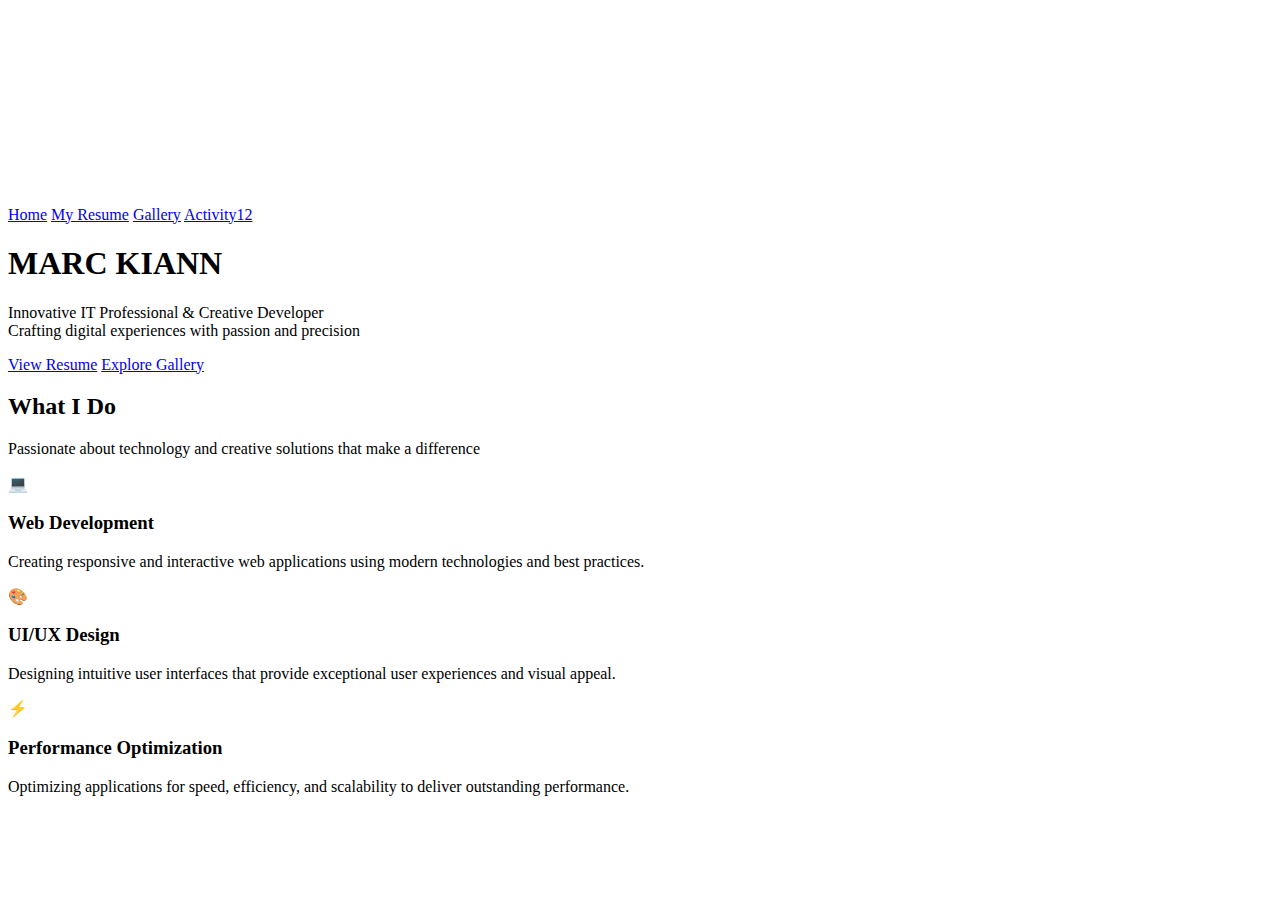
<file: index.html>
<!DOCTYPE html>
<html lang="en">
<head>
    <meta charset="UTF-8">
    <meta name="viewport" content="width=device-width, initial-scale=1.0">
    <title>Marc Kiann - Portfolio</title>
    <link rel="stylesheet" href="css/main.css">
    <link rel="stylesheet" href="css/index.css">
</head>
<body>
    <!-- Floating particles -->
    <div class="particles" id="particles"></div>
    
    <header>
        <nav class="nav-menu">
            <a href="index.html">Home</a>
            <a href="resume.html">My Resume</a>
            <a href="gallery.html">Gallery</a>
            <a href="activity12.html">Activity12</a>
        </nav>
    </header>

    <main class="main-content">
        <!-- Hero Section -->
        <section class="hero-section">
            <div class="floating-element">
                <div class="floating-shape"></div>
            </div>
            <div class="floating-element">
                <div class="floating-shape"></div>
            </div>
            <div class="floating-element">
                <div class="floating-shape"></div>
            </div>
            
            <div class="hero-content">
                <h1 class="hero-title">MARC KIANN</h1>
                <p class="hero-subtitle">
                    Innovative IT Professional & Creative Developer<br>
                    Crafting digital experiences with passion and precision
                </p>
                <div class="hero-buttons">
                    <a href="resume.html" class="btn-primary">View Resume</a>
                    <a href="gallery.html" class="btn-secondary">Explore Gallery</a>
                </div>
            </div>
        </section>

        <!-- Features Section -->
        <section class="features-section">
            <h2 class="section-title">What I Do</h2>
            <p class="section-subtitle">
                Passionate about technology and creative solutions that make a difference
            </p>
            
            <div class="features-grid">
                <div class="feature-card">
                    <div class="feature-icon">💻</div>
                    <h3 class="feature-title">Web Development</h3>
                    <p class="feature-description">
                        Creating responsive and interactive web applications using modern technologies and best practices.
                    </p>
                </div>
                
                <div class="feature-card">
                    <div class="feature-icon">🎨</div>
                    <h3 class="feature-title">UI/UX Design</h3>
                    <p class="feature-description">
                        Designing intuitive user interfaces that provide exceptional user experiences and visual appeal.
                    </p>
                </div>
                
                <div class="feature-card">
                    <div class="feature-icon">⚡</div>
                    <h3 class="feature-title">Performance Optimization</h3>
                    <p class="feature-description">
                        Optimizing applications for speed, efficiency, and scalability to deliver outstanding performance.
                    </p>
                </div>
            </div>
        </section>
    </main>

    <script>
        // Create floating particles
        function createParticles() {
            const particlesContainer = document.getElementById('particles');
            
            for (let i = 0; i < 50; i++) {
                const particle = document.createElement('div');
                particle.className = 'particle';
                
                // Random properties
                const size = Math.random() * 4 + 2;
                const left = Math.random() * 100;
                const animationDuration = Math.random() * 10 + 10;
                const delay = Math.random() * 15;
                
                particle.style.cssText = `
                    width: ${size}px;
                    height: ${size}px;
                    left: ${left}%;
                    animation-duration: ${animationDuration}s;
                    animation-delay: ${delay}s;
                `;
                
                particlesContainer.appendChild(particle);
            }
        }

        // Initialize particles when page loads
        window.addEventListener('load', createParticles);

        // Add scroll effect to hero
        window.addEventListener('scroll', () => {
            const scrolled = window.pageYOffset;
            const hero = document.querySelector('.hero-section');
            if (hero) {
                hero.style.transform = `translateY(${scrolled * 0.5}px)`;
            }
        });
    </script>
</body>
</html>
</file>
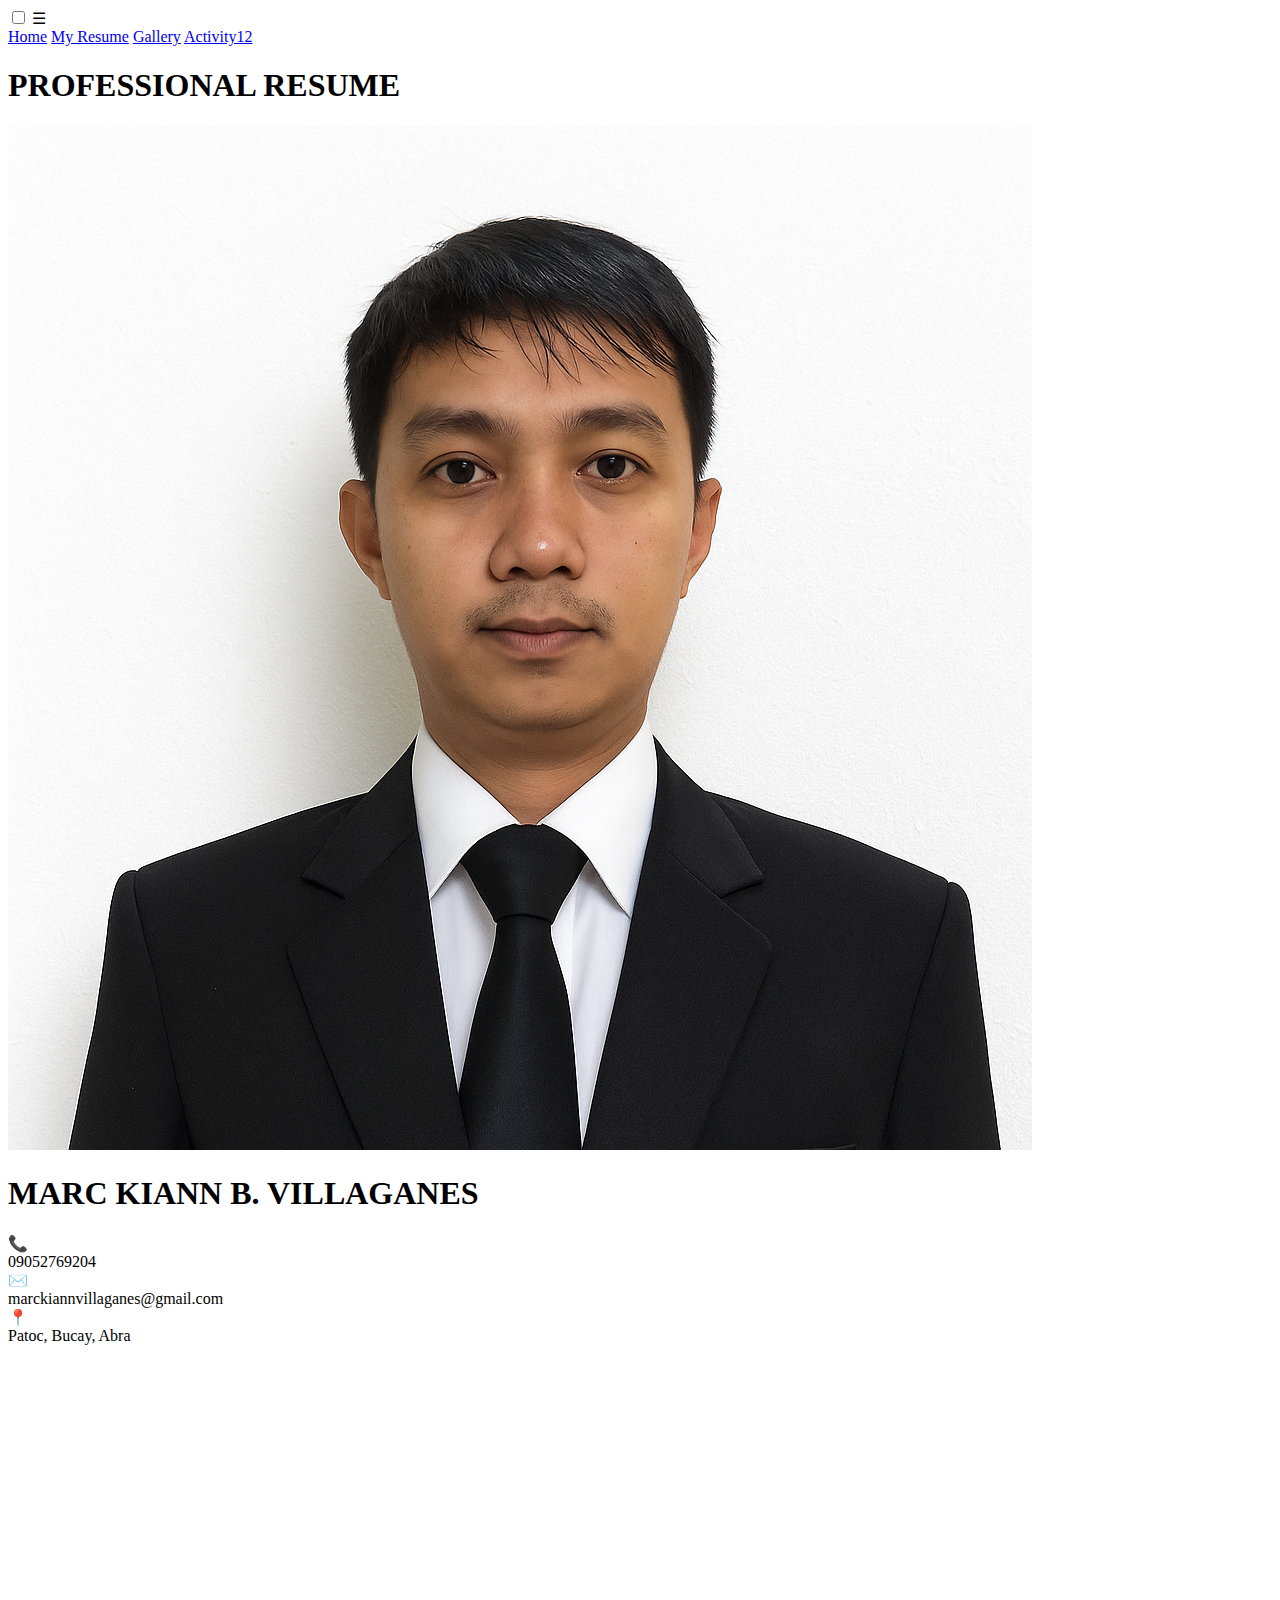
<file: resume.html>
<!DOCTYPE html>
<html lang="en">
<head>
    <meta charset="UTF-8">
    <meta name="viewport" content="width=device-width, initial-scale=1.0">
    <title>Resume - Marc Kiann Villaganes</title>
    <link rel="stylesheet" href="css/main.css">
    <link rel="stylesheet" href="css/resume.css">
</head>
<body>
    <header>
        <!-- Hidden checkbox acts as toggle -->
        <input type="checkbox" id="menu-toggle" class="menu-checkbox" />
        <label for="menu-toggle" class="menu-icon">☰</label>
        <nav class="nav-menu">
            <a href="index.html">Home</a>
            <a href="resume.html">My Resume</a>
            <a href="gallery.html">Gallery</a>
            <a href="activity12.html">Activity12</a>
        </nav>
    </header>

    <!-- Floating shapes background -->
    <div class="floating-shapes">
        <div class="shape"></div>
        <div class="shape"></div>
        <div class="shape"></div>
    </div>

    <!-- Resume Hero -->
    <section class="resume-hero">
        <h1 class="resume-title">PROFESSIONAL RESUME</h1>
    </section>

    <!-- Resume Container -->
    <div class="resume-container">
        <!-- Header Section -->
        <header class="header">
            <div class="profile-photo">
                <img src="images/profile1.png" class="img-profile" alt="Marc Kiann Villaganes">
            </div>
            <h1 class="name">MARC KIANN B. VILLAGANES</h1>
            <div class="contact-info">
                <div class="contact-item">
                    <div class="contact-icon">📞</div>
                    <span>09052769204</span>
                </div>
                <div class="contact-item">
                    <div class="contact-icon">✉️</div>
                    <span>marckiannvillaganes@gmail.com</span>
                </div>
                <div class="contact-item">
                    <div class="contact-icon">📍</div>
                    <span>Patoc, Bucay, Abra</span>
                </div>
            </div>
        </header>

        <!-- Main Content -->
        <main class="main-content">
            <!-- Personal Information -->
            <section class="section">
                <h2 class="section-title">Personal Information</h2>
                <div class="info-grid">
                    <div class="info-item">
                        <div class="info-label">Full Name</div>
                        <div class="info-value">Marc Kiann B. Villaganes</div>
                    </div>
                    <div class="info-item">
                        <div class="info-label">Date of Birth</div>
                        <div class="info-value">May 28, 2001</div>
                    </div>
                    <div class="info-item">
                        <div class="info-label">Address</div>
                        <div class="info-value">Patoc, Bucay, Abra</div>
                    </div>
                </div>
            </section>

            <!-- Educational Background -->
            <section class="section">
                <h2 class="section-title">Educational Background</h2>
                
                <div class="education-item">
                    <div class="education-level">Primary Education</div>
                    <div class="education-details">
                        <div><strong>School:</strong> Patoc Elementary School</div>
                        <div><strong>Year Graduated:</strong> 2013</div>
                        <div><strong>Achievement:</strong> Successfully completed foundational education</div>
                    </div>
                </div>

                <div class="education-item">
                    <div class="education-level">Secondary Education</div>
                    <div class="education-details">
                        <div><strong>School:</strong> Dugong High School</div>
                        <div><strong>Year Graduated:</strong> 2019</div>
                        <div><strong>Achievement:</strong> Completed high school with strong academic performance</div>
                    </div>
                </div>

                <div class="education-item">
                    <div class="education-level">Tertiary Education</div>
                    <div class="education-details">
                        <div><strong>Institution:</strong> DCCP (Dagupan City College of the Philippines)</div>
                        <div><strong>Course:</strong> Bachelor of Science in Information Technology</div>
                        <div><strong>Year:</strong> 2022</div>
                        <div><strong>Specialization:</strong> Web Development & Database Management</div>
                    </div>
                </div>
            </section>

            <!-- Skills Section -->
            <section class="section">
                <h2 class="section-title">Technical Skills</h2>
                <div class="skills-grid">
                    <div class="skill-item">
                        <div class="skill-name">HTML/CSS</div>
                        <div class="skill-level">
                            <div class="skill-progress" style="width: 90%;"></div>
                        </div>
                    </div>
                    <div class="skill-item">
                        <div class="skill-name">JavaScript</div>
                        <div class="skill-level">
                            <div class="skill-progress" style="width: 85%;"></div>
                        </div>
                    </div>
                    <div class="skill-item">
                        <div class="skill-name">PHP</div>
                        <div class="skill-level">
                            <div class="skill-progress" style="width: 80%;"></div>
                        </div>
                    </div>
                    <div class="skill-item">
                        <div class="skill-name">MySQL</div>
                        <div class="skill-level">
                            <div class="skill-progress" style="width: 75%;"></div>
                        </div>
                    </div>
                </div>
            </section>

            <!-- References -->
            <section class="section">
                <h2 class="section-title">Professional References</h2>
                <div class="reference-grid">
                    <div class="reference-card">
                        <div class="reference-name">JEFF ALDRIN T. ALDACA</div>
                        <div class="reference-detail"><strong>Agency:</strong> COMELEC</div>
                        <div class="reference-detail"><strong>Position:</strong> ELECTION OFFICER-II</div>
                        <div class="reference-detail"><strong>Contact:</strong> 09123456789</div>
                        <div class="reference-detail"><strong>Email:</strong> jeffaldrinaldaca@gmail.com</div>
                    </div>
                    <div class="reference-card">
                        <div class="reference-name">RONNEL CHRISTIAN P. SALAS</div>
                        <div class="reference-detail"><strong>Agency:</strong> COMELEC</div>
                        <div class="reference-detail"><strong>Position:</strong> ELECTION ASSISTANT-II</div>
                        <div class="reference-detail"><strong>Contact:</strong> 0987654321</div>
                        <div class="reference-detail"><strong>Email:</strong> ronnelchristianpsalas@gmail.com</div>
                    </div>
                </div>
            </section>
        </main>
    </div>

    <!-- Download Resume Button -->
    <button class="download-btn" id="downloadBtn" title="Download Resume">
        📄
    </button>

    <script>
        // Animate skill progress bars on scroll
        const skillProgresses = document.querySelectorAll('.skill-progress');
        
        const observeSkills = new IntersectionObserver((entries) => {
            entries.forEach(entry => {
                if (entry.isIntersecting) {
                    const progress = entry.target;
                    const width = progress.style.width;
                    progress.style.width = '0%';
                    setTimeout(() => {
                        progress.style.width = width;
                    }, 200);
                }
            });
        }, { threshold: 0.5 });

        skillProgresses.forEach(skill => {
            observeSkills.observe(skill);
        });

        // Download functionality (placeholder)
        document.getElementById('downloadBtn').addEventListener('click', () => {
            // In a real implementation, this would download a PDF
            alert('Resume download feature - would download PDF in real implementation');
        });

        // Add parallax effect to floating shapes
        window.addEventListener('scroll', () => {
            const scrolled = window.pageYOffset;
            const shapes = document.querySelectorAll('.shape');
            
            shapes.forEach((shape, index) => {
                const speed = 0.2 + (index * 0.1);
                shape.style.transform = `translateY(${scrolled * speed}px) rotate(${scrolled * 0.1}deg)`;
            });
        });

        // Add entrance animations to sections
        const sections = document.querySelectorAll('.section');
        const observeSections = new IntersectionObserver((entries) => {
            entries.forEach(entry => {
                if (entry.isIntersecting) {
                    entry.target.style.opacity = '1';
                    entry.target.style.transform = 'translateY(0)';
                }
            });
        }, { 
            threshold: 0.1,
            rootMargin: '0px 0px -50px 0px'
        });

        sections.forEach(section => {
            section.style.opacity = '0';
            section.style.transform = 'translateY(30px)';
            section.style.transition = 'all 0.6s ease-out';
            observeSections.observe(section);
        });
    </script>
</body>
</html>
</file>
<file: css/main.css>

</file>
<file: css/index.css>

</file>
<file: css/resume.css>

</file>
